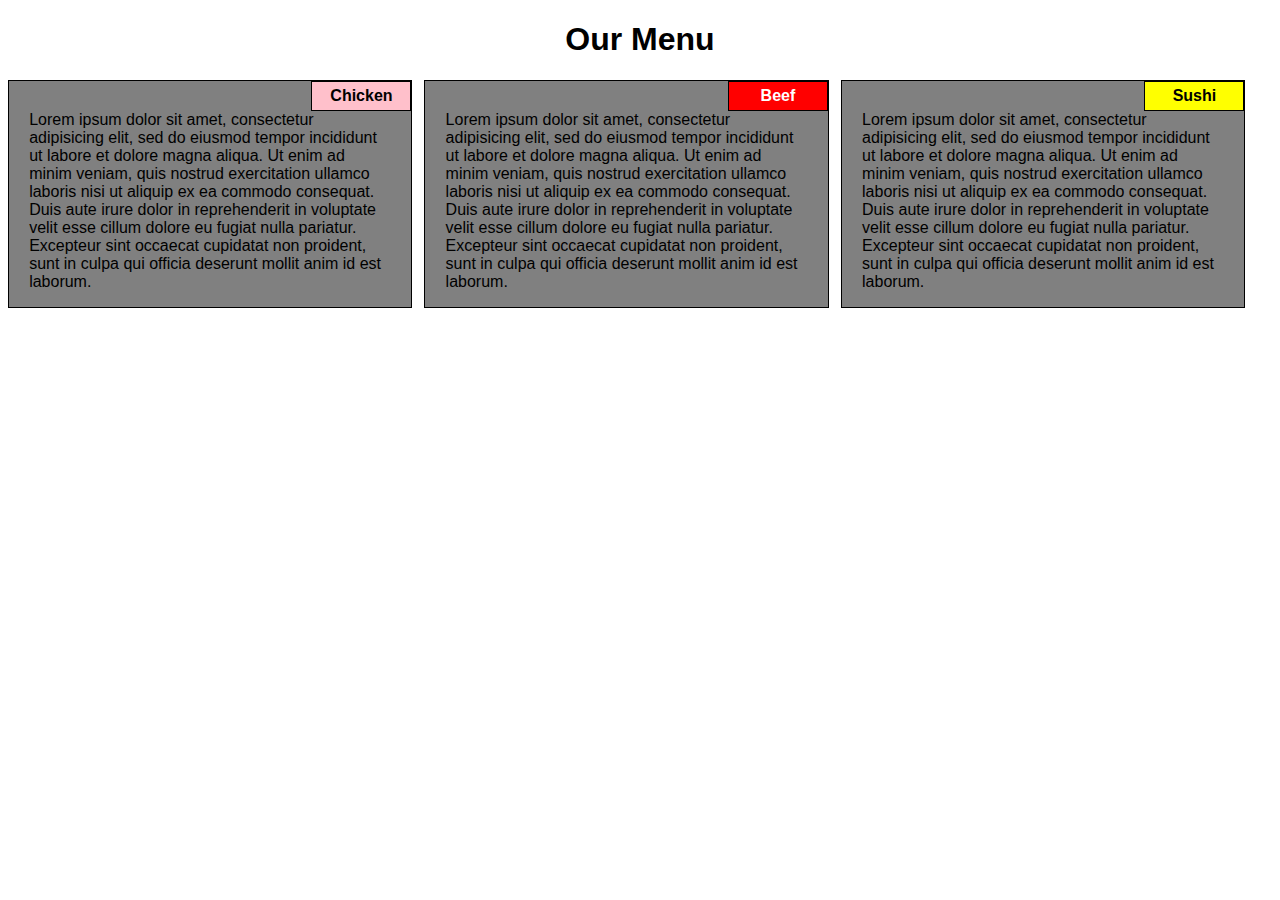
<file: module2-solution/index.html>
<!DOCTYPE html>
<html>
<head>
	<meta charset="utf-8">
	<meta name="viewport" content="width=device-width, initial-scale=1">
	<title>Assignment Solution for Module 2</title>
	<link rel="stylesheet" href="css/stylesheet.css">
</head>
<body>
<h1>Our Menu</h1>
<div class="container">
	<div class="row">
		<div class="col-lg-4 col-md-6"><h4 id="p1">Chicken</h4><p>Lorem ipsum dolor sit amet, consectetur adipisicing elit, sed do eiusmod
		tempor incididunt ut labore et dolore magna aliqua. Ut enim ad minim veniam,
		quis nostrud exercitation ullamco laboris nisi ut aliquip ex ea commodo
		consequat. Duis aute irure dolor in reprehenderit in voluptate velit esse
		cillum dolore eu fugiat nulla pariatur. Excepteur sint occaecat cupidatat non
		proident, sunt in culpa qui officia deserunt mollit anim id est laborum.</p></div>

		<div class="col-lg-4 col-md-6"><h4 id="p2">Beef</h4><p>Lorem ipsum dolor sit amet, consectetur adipisicing elit, sed do eiusmod
		tempor incididunt ut labore et dolore magna aliqua. Ut enim ad minim veniam,
		quis nostrud exercitation ullamco laboris nisi ut aliquip ex ea commodo
		consequat. Duis aute irure dolor in reprehenderit in voluptate velit esse
		cillum dolore eu fugiat nulla pariatur. Excepteur sint occaecat cupidatat non
		proident, sunt in culpa qui officia deserunt mollit anim id est laborum.</p></div>

		<div class="col-lg-4 col-md-12"><h4 id="p3">Sushi</h4><p>Lorem ipsum dolor sit amet, consectetur adipisicing elit, sed do eiusmod
		tempor incididunt ut labore et dolore magna aliqua. Ut enim ad minim veniam,
		quis nostrud exercitation ullamco laboris nisi ut aliquip ex ea commodo
		consequat. Duis aute irure dolor in reprehenderit in voluptate velit esse
		cillum dolore eu fugiat nulla pariatur. Excepteur sint occaecat cupidatat non
		proident, sunt in culpa qui officia deserunt mollit anim id est laborum.</p></div>
	</div>
</div>
</body>
</html>
</file>
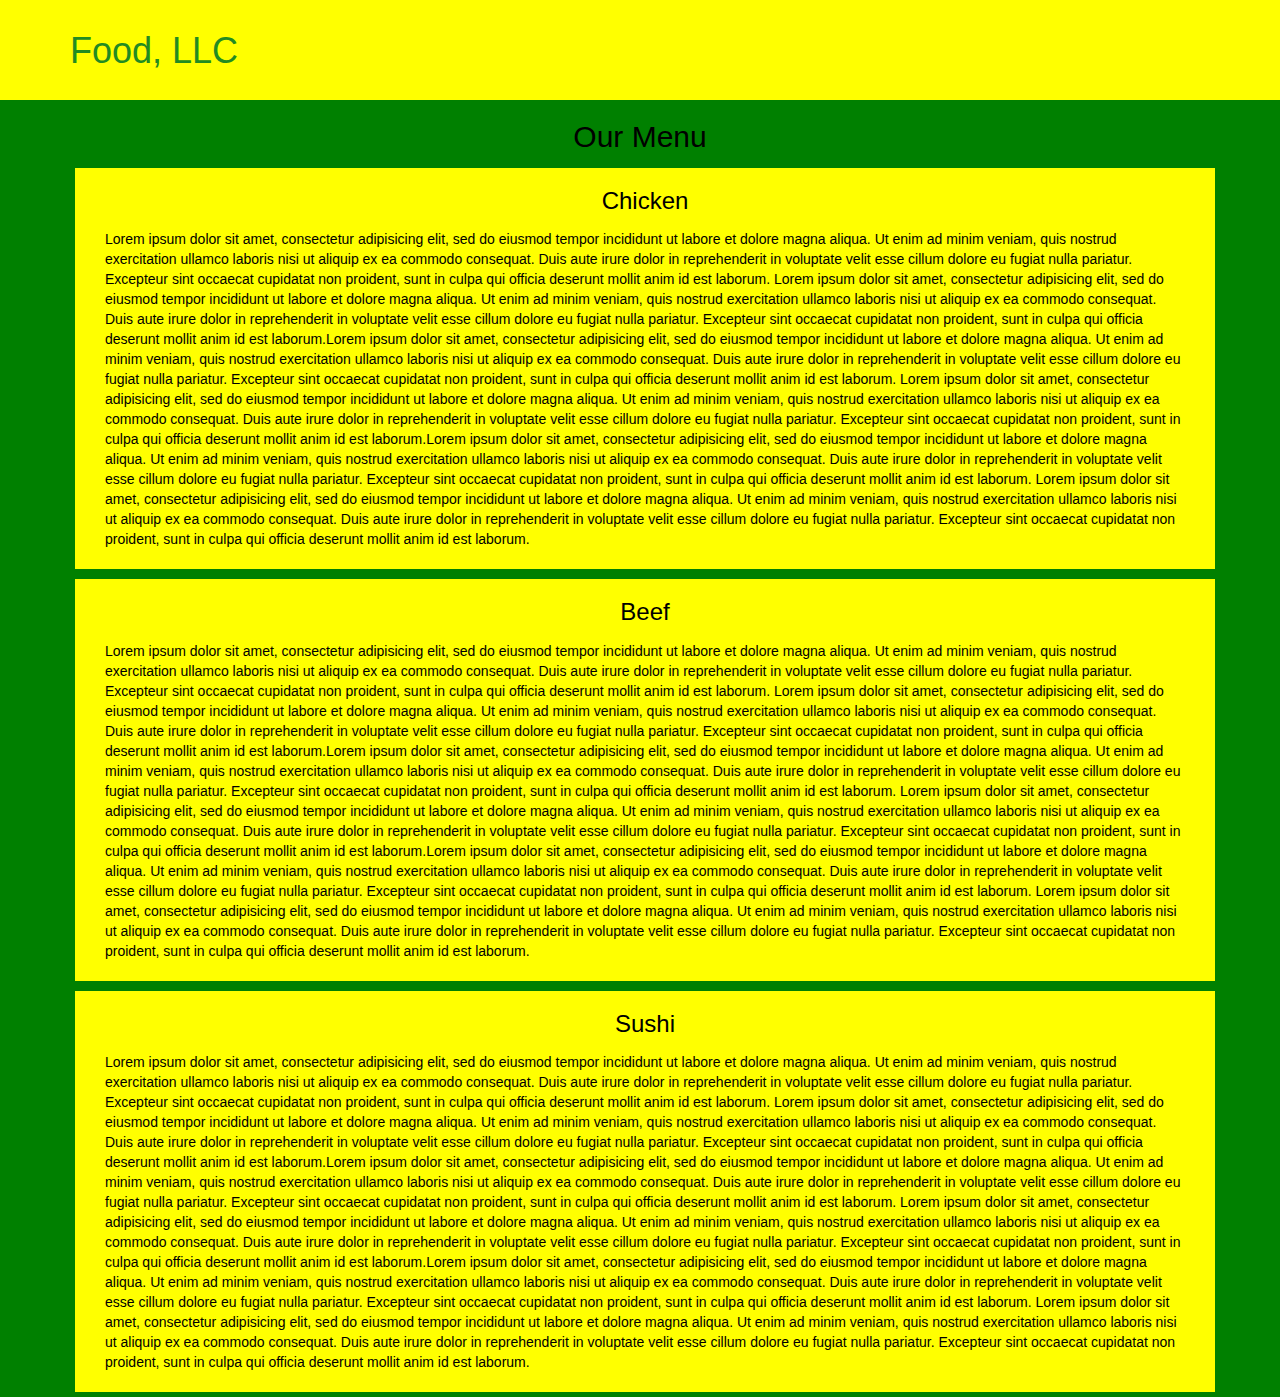
<file: module3-solution/index.html>
<!DOCTYPE html>
<html>
<head>
	<meta charset="utf-8">
	<meta name="viewport" content="width=device-width, initial-scale=1">
	<title>Assignment Solution for Module 3</title>
	<link rel="stylesheet" type="text/css" href="css/bootstrap.min.css">
	<link rel="stylesheet" type="text/css" href="css/stylesheet.css">
</head>
<body>
	<header>
		<nav class="navbar">
			<div class="container">
				<div class="navbar-header">
			<a href="index.html" class="pull-left">
			<div id="navbar-brand"><h1>Food, LLC</h1></div>
		</a>
          <button type="button" class="navbar-toggle collapsed" data-toggle="collapse" data-target="#collapsable-nav" aria-expanded="false">
            <span class="sr-only">Toggle navigation</span>
            <span class="icon-bar"></span>
            <span class="icon-bar"></span>
            <span class="icon-bar"></span>
          </button>
        </div>

        <div id="collapsable-nav" class="collapse navbar-collapse, hidden-sm">
           <ul id="nav-list" class="nav navbar-nav navbar-right">
            <li>
              <a href="#row-chicken">
                Chicken</a>
            </li>
            <li>
              <a href="#row-beef">
                Beef</a>
            </li>
            <li>
              <a href="#row-sushi">
                Sushi</a>
            </li>
          </ul><!-- #nav-list -->
        </div><!-- .collapse .navbar-collapse -->
	</div>		
		</nav>
	</header> <!-- End of Header -->

<div id="content" class="container">
	<h2 class="text-center">Our Menu</h2>
	<section class="content-row">
		<div id="row-chicken" class="col-md-12">
			<h3 class="text-center">Chicken</h3>
			<p class="menu-detail">Lorem ipsum dolor sit amet, consectetur adipisicing elit, sed do eiusmod
			tempor incididunt ut labore et dolore magna aliqua. Ut enim ad minim veniam,
			quis nostrud exercitation ullamco laboris nisi ut aliquip ex ea commodo
			consequat. Duis aute irure dolor in reprehenderit in voluptate velit esse
			cillum dolore eu fugiat nulla pariatur. Excepteur sint occaecat cupidatat non
			proident, sunt in culpa qui officia deserunt mollit anim id est laborum.
		Lorem ipsum dolor sit amet, consectetur adipisicing elit, sed do eiusmod
			tempor incididunt ut labore et dolore magna aliqua. Ut enim ad minim veniam,
			quis nostrud exercitation ullamco laboris nisi ut aliquip ex ea commodo
			consequat. Duis aute irure dolor in reprehenderit in voluptate velit esse
			cillum dolore eu fugiat nulla pariatur. Excepteur sint occaecat cupidatat non
			proident, sunt in culpa qui officia deserunt mollit anim id est laborum.Lorem ipsum dolor sit amet, consectetur adipisicing elit, sed do eiusmod
			tempor incididunt ut labore et dolore magna aliqua. Ut enim ad minim veniam,
			quis nostrud exercitation ullamco laboris nisi ut aliquip ex ea commodo
			consequat. Duis aute irure dolor in reprehenderit in voluptate velit esse
			cillum dolore eu fugiat nulla pariatur. Excepteur sint occaecat cupidatat non
			proident, sunt in culpa qui officia deserunt mollit anim id est laborum.
		Lorem ipsum dolor sit amet, consectetur adipisicing elit, sed do eiusmod
			tempor incididunt ut labore et dolore magna aliqua. Ut enim ad minim veniam,
			quis nostrud exercitation ullamco laboris nisi ut aliquip ex ea commodo
			consequat. Duis aute irure dolor in reprehenderit in voluptate velit esse
			cillum dolore eu fugiat nulla pariatur. Excepteur sint occaecat cupidatat non
			proident, sunt in culpa qui officia deserunt mollit anim id est laborum.Lorem ipsum dolor sit amet, consectetur adipisicing elit, sed do eiusmod
			tempor incididunt ut labore et dolore magna aliqua. Ut enim ad minim veniam,
			quis nostrud exercitation ullamco laboris nisi ut aliquip ex ea commodo
			consequat. Duis aute irure dolor in reprehenderit in voluptate velit esse
			cillum dolore eu fugiat nulla pariatur. Excepteur sint occaecat cupidatat non
			proident, sunt in culpa qui officia deserunt mollit anim id est laborum.
		Lorem ipsum dolor sit amet, consectetur adipisicing elit, sed do eiusmod
			tempor incididunt ut labore et dolore magna aliqua. Ut enim ad minim veniam,
			quis nostrud exercitation ullamco laboris nisi ut aliquip ex ea commodo
			consequat. Duis aute irure dolor in reprehenderit in voluptate velit esse
			cillum dolore eu fugiat nulla pariatur. Excepteur sint occaecat cupidatat non
			proident, sunt in culpa qui officia deserunt mollit anim id est laborum.</p>
		</div>
		<div id="row-beef" class="col-md-12">
			<h3 class="text-center">Beef</h3>
			<p class="menu-detail">Lorem ipsum dolor sit amet, consectetur adipisicing elit, sed do eiusmod
			tempor incididunt ut labore et dolore magna aliqua. Ut enim ad minim veniam,
			quis nostrud exercitation ullamco laboris nisi ut aliquip ex ea commodo
			consequat. Duis aute irure dolor in reprehenderit in voluptate velit esse
			cillum dolore eu fugiat nulla pariatur. Excepteur sint occaecat cupidatat non
			proident, sunt in culpa qui officia deserunt mollit anim id est laborum.
		Lorem ipsum dolor sit amet, consectetur adipisicing elit, sed do eiusmod
			tempor incididunt ut labore et dolore magna aliqua. Ut enim ad minim veniam,
			quis nostrud exercitation ullamco laboris nisi ut aliquip ex ea commodo
			consequat. Duis aute irure dolor in reprehenderit in voluptate velit esse
			cillum dolore eu fugiat nulla pariatur. Excepteur sint occaecat cupidatat non
			proident, sunt in culpa qui officia deserunt mollit anim id est laborum.Lorem ipsum dolor sit amet, consectetur adipisicing elit, sed do eiusmod
			tempor incididunt ut labore et dolore magna aliqua. Ut enim ad minim veniam,
			quis nostrud exercitation ullamco laboris nisi ut aliquip ex ea commodo
			consequat. Duis aute irure dolor in reprehenderit in voluptate velit esse
			cillum dolore eu fugiat nulla pariatur. Excepteur sint occaecat cupidatat non
			proident, sunt in culpa qui officia deserunt mollit anim id est laborum.
		Lorem ipsum dolor sit amet, consectetur adipisicing elit, sed do eiusmod
			tempor incididunt ut labore et dolore magna aliqua. Ut enim ad minim veniam,
			quis nostrud exercitation ullamco laboris nisi ut aliquip ex ea commodo
			consequat. Duis aute irure dolor in reprehenderit in voluptate velit esse
			cillum dolore eu fugiat nulla pariatur. Excepteur sint occaecat cupidatat non
			proident, sunt in culpa qui officia deserunt mollit anim id est laborum.Lorem ipsum dolor sit amet, consectetur adipisicing elit, sed do eiusmod
			tempor incididunt ut labore et dolore magna aliqua. Ut enim ad minim veniam,
			quis nostrud exercitation ullamco laboris nisi ut aliquip ex ea commodo
			consequat. Duis aute irure dolor in reprehenderit in voluptate velit esse
			cillum dolore eu fugiat nulla pariatur. Excepteur sint occaecat cupidatat non
			proident, sunt in culpa qui officia deserunt mollit anim id est laborum.
		Lorem ipsum dolor sit amet, consectetur adipisicing elit, sed do eiusmod
			tempor incididunt ut labore et dolore magna aliqua. Ut enim ad minim veniam,
			quis nostrud exercitation ullamco laboris nisi ut aliquip ex ea commodo
			consequat. Duis aute irure dolor in reprehenderit in voluptate velit esse
			cillum dolore eu fugiat nulla pariatur. Excepteur sint occaecat cupidatat non
			proident, sunt in culpa qui officia deserunt mollit anim id est laborum.</p>
		</div>
		<div id="row-sushi" class="col-md-12">
			<h3 class="text-center">Sushi</h3>
			<p class="menu-detail">Lorem ipsum dolor sit amet, consectetur adipisicing elit, sed do eiusmod
			tempor incididunt ut labore et dolore magna aliqua. Ut enim ad minim veniam,
			quis nostrud exercitation ullamco laboris nisi ut aliquip ex ea commodo
			consequat. Duis aute irure dolor in reprehenderit in voluptate velit esse
			cillum dolore eu fugiat nulla pariatur. Excepteur sint occaecat cupidatat non
			proident, sunt in culpa qui officia deserunt mollit anim id est laborum.
		Lorem ipsum dolor sit amet, consectetur adipisicing elit, sed do eiusmod
			tempor incididunt ut labore et dolore magna aliqua. Ut enim ad minim veniam,
			quis nostrud exercitation ullamco laboris nisi ut aliquip ex ea commodo
			consequat. Duis aute irure dolor in reprehenderit in voluptate velit esse
			cillum dolore eu fugiat nulla pariatur. Excepteur sint occaecat cupidatat non
			proident, sunt in culpa qui officia deserunt mollit anim id est laborum.Lorem ipsum dolor sit amet, consectetur adipisicing elit, sed do eiusmod
			tempor incididunt ut labore et dolore magna aliqua. Ut enim ad minim veniam,
			quis nostrud exercitation ullamco laboris nisi ut aliquip ex ea commodo
			consequat. Duis aute irure dolor in reprehenderit in voluptate velit esse
			cillum dolore eu fugiat nulla pariatur. Excepteur sint occaecat cupidatat non
			proident, sunt in culpa qui officia deserunt mollit anim id est laborum.
		Lorem ipsum dolor sit amet, consectetur adipisicing elit, sed do eiusmod
			tempor incididunt ut labore et dolore magna aliqua. Ut enim ad minim veniam,
			quis nostrud exercitation ullamco laboris nisi ut aliquip ex ea commodo
			consequat. Duis aute irure dolor in reprehenderit in voluptate velit esse
			cillum dolore eu fugiat nulla pariatur. Excepteur sint occaecat cupidatat non
			proident, sunt in culpa qui officia deserunt mollit anim id est laborum.Lorem ipsum dolor sit amet, consectetur adipisicing elit, sed do eiusmod
			tempor incididunt ut labore et dolore magna aliqua. Ut enim ad minim veniam,
			quis nostrud exercitation ullamco laboris nisi ut aliquip ex ea commodo
			consequat. Duis aute irure dolor in reprehenderit in voluptate velit esse
			cillum dolore eu fugiat nulla pariatur. Excepteur sint occaecat cupidatat non
			proident, sunt in culpa qui officia deserunt mollit anim id est laborum.
		Lorem ipsum dolor sit amet, consectetur adipisicing elit, sed do eiusmod
			tempor incididunt ut labore et dolore magna aliqua. Ut enim ad minim veniam,
			quis nostrud exercitation ullamco laboris nisi ut aliquip ex ea commodo
			consequat. Duis aute irure dolor in reprehenderit in voluptate velit esse
			cillum dolore eu fugiat nulla pariatur. Excepteur sint occaecat cupidatat non
			proident, sunt in culpa qui officia deserunt mollit anim id est laborum.</p>
		</div>
	</section>
</div> <!-- End of Main Content -->

  <script src="js/jquery-2.1.4.min.js"></script>
  <script src="js/bootstrap.min.js"></script>
  
</body>
</html>
</file>
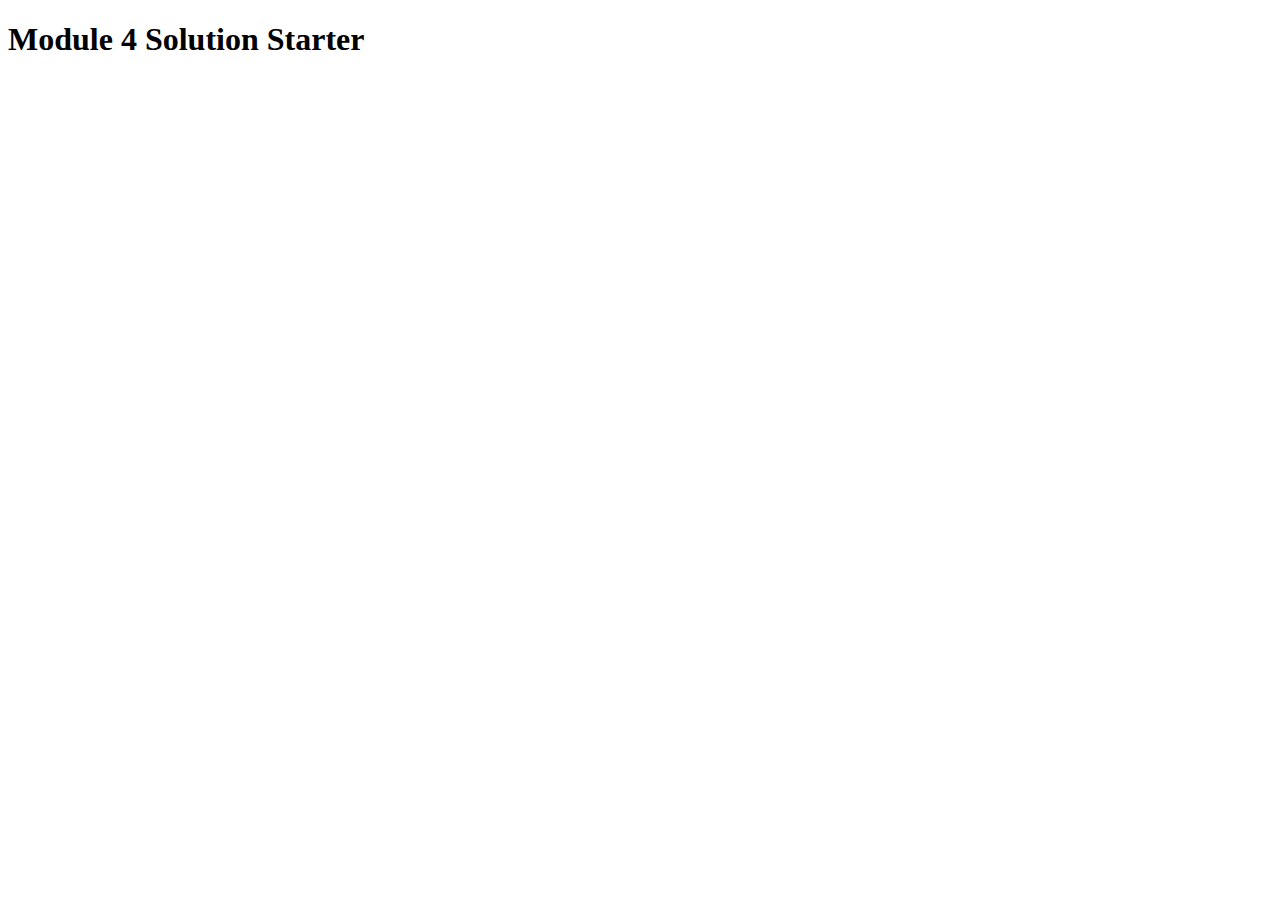
<file: module4-solution/index.html>
<!DOCTYPE html>
<html>
<head>
  <meta charset="utf-8">
  <title>Module 4 Solution Starter</title>
  <script src="SpeakHello.js"></script>
  <script src="SpeakGoodBye.js"></script>
  <script src="script.js"></script>
</head>
<body>
  <h1>Module 4 Solution Starter</h1>
</body>
</html>
</file>
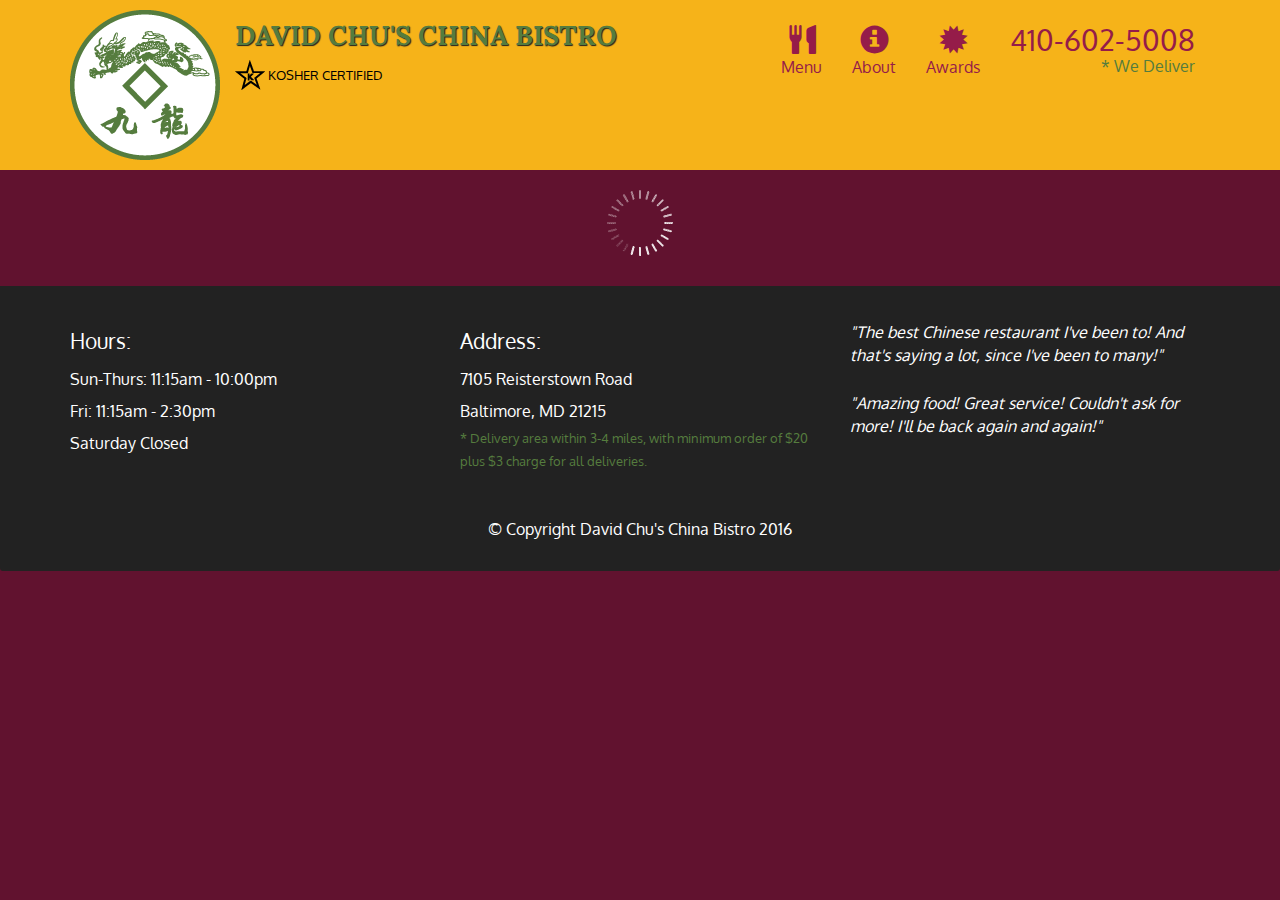
<file: module5-solution/index.html>
<!doctype html>
<html lang="en">
  <head>
    <meta charset="utf-8">
    <meta http-equiv="X-UA-Compatible" content="IE=edge">
    <meta name="viewport" content="width=device-width, initial-scale=1">
    <title>David Chu's China Bistro</title>
    <link rel="stylesheet" href="css/bootstrap.min.css">
    <link rel="stylesheet" href="css/styles.css">
    <link href='https://fonts.googleapis.com/css?family=Oxygen:400,300,700' rel='stylesheet' type='text/css'>
    <link href='https://fonts.googleapis.com/css?family=Lora' rel='stylesheet' type='text/css'>
  </head>
<body>
  <header>
    <nav id="header-nav" class="navbar navbar-default">
      <div class="container">
        <div class="navbar-header">
          <a href="index.html" class="pull-left visible-md visible-lg">
            <div id="logo-img" alt="Logo image"></div>
          </a>

          <div class="navbar-brand">
            <a href="index.html"><h1>David Chu's China Bistro</h1></a>
            <p>
              <img src="images/star-k-logo.png" alt="Kosher certification">
              <span>Kosher Certified</span>
            </p>
          </div>

          <button id="navbarToggle" type="button" class="navbar-toggle collapsed" data-toggle="collapse" data-target="#collapsable-nav" aria-expanded="false">
            <span class="sr-only">Toggle navigation</span>
            <span class="icon-bar"></span>
            <span class="icon-bar"></span>
            <span class="icon-bar"></span>
          </button>
        </div>
        
        <div id="collapsable-nav" class="collapse navbar-collapse">
           <ul id="nav-list" class="nav navbar-nav navbar-right">
            <li id="navHomeButton" class="visible-xs active">
              <a href="index.html">
                <span class="glyphicon glyphicon-home"></span> Home</a>
            </li>
            <li id="navMenuButton">
              <a href="#" onclick="$dc.loadMenuCategories();">
                <span class="glyphicon glyphicon-cutlery"></span><br class="hidden-xs"> Menu</a>
            </li>
            <li>
              <a href="#">
                <span class="glyphicon glyphicon-info-sign"></span><br class="hidden-xs"> About</a>
            </li>
            <li>
              <a href="#">
                <span class="glyphicon glyphicon-certificate"></span><br class="hidden-xs"> Awards</a>
            </li>
            <li id="phone" class="hidden-xs">
              <a href="tel:410-602-5008">
                <span>410-602-5008</span></a><div>* We Deliver</div>
            </li>
          </ul><!-- #nav-list -->
        </div><!-- .collapse .navbar-collapse -->
      </div><!-- .container -->
    </nav><!-- #header-nav -->
  </header>

  <div id="call-btn" class="visible-xs">
    <a class="btn" href="tel:410-602-5008">
    <span class="glyphicon glyphicon-earphone"></span>
    410-602-5008
    </a>
  </div>
  <div id="xs-deliver" class="text-center visible-xs">* We Deliver</div>

  <div id="main-content" class="container"></div>

  <footer class="panel-footer">
    <div class="container">
      <div class="row">
        <section id="hours" class="col-sm-4">
          <span>Hours:</span><br>
          Sun-Thurs: 11:15am - 10:00pm<br>
          Fri: 11:15am - 2:30pm<br>
          Saturday Closed
          <hr class="visible-xs">
        </section>
        <section id="address" class="col-sm-4">
          <span>Address:</span><br>
          7105 Reisterstown Road<br>
          Baltimore, MD 21215
          <p>* Delivery area within 3-4 miles, with minimum order of $20 plus $3 charge for all deliveries.</p>
          <hr class="visible-xs">
        </section>
        <section id="testimonials" class="col-sm-4">
          <p>"The best Chinese restaurant I've been to! And that's saying a lot, since I've been to many!"</p>
          <p>"Amazing food! Great service! Couldn't ask for more! I'll be back again and again!"</p>
        </section>
      </div>
      <div class="text-center">&copy; Copyright David Chu's China Bistro 2016</div>
    </div>
  </footer>

  <!-- jQuery (Bootstrap JS plugins depend on it) -->
  <script src="js/jquery-2.1.4.min.js"></script>
  <script src="js/bootstrap.min.js"></script>
  <script src="js/ajax-utils.js"></script>
  <script src="js/script.js"></script>
</body>
</html>
</file>
<file: module2-solution/css/stylesheet.css>
/* Base Style */
* {
	box-sizing: border-box;
	font-family: sans-serif;
}
h1 {
	text-align: center;
}
p {
	clear: right;
	margin-right: auto;
	margin-left: auto;
	width: 90%;
	height: auto;
}
.row {
	width: 100%;
}
h4 {
	border: 1px solid black;
	margin: 0;
	width: 100px;
	height: 30px;
	text-align: center;
	padding: 5px 10px;
	float: right;
}
#p1 {
	background-color: pink;
}
#p2 {
	background-color: red;
	color: white;
}
#p3 {
	background-color: yellow;
}
.col-lg-4, .col-md-6, .col-md-12 {
	background-color: gray;
	float: left;
	border: 1px solid black;

}
/***** Large Devices *****/
@media (min-width: 992px) {
.col-lg-4{
	width: 32%;
	
	margin-right: 12px;
}
}
/***** Medium Devices *****/
@media (min-width: 768px) and (max-width: 991px){

.col-md-6{
	width: 49%;
	margin-bottom: 10px;
	margin-right: 7px;
	
	
}
.col-md-12{
	width: 100%;
}
}
/***** Small Devices *****/
@media (max-width: 767px) {
.col-lg-4{
	width: 100%;
	margin-bottom: 10px;
	
}
}
</file>
<file: module3-solution/css/stylesheet.css>
body {
	background-color: green;
	margin: 0;
	color: #000;
}
header {
	background-color: yellow;
	height: 100px;	
}
#navbar-brand {
	text-decoration: none;
	text-align: left;
	font-size: 2.4em;
	margin: 30px 0px;
	color: forestgreen;
}
.content-row {
	height: 1000px;
	position: relative;
}
.col-md-12{
	background-color: yellow;
	margin: 5px;
}
.navbar-header button.navbar-toggle, .navbar-header .icon-bar {
  border: 1px solid #000;
  }
.navbar-toggle{
	margin: 30px 30px 0 0;
}
#nav-list {
  margin-top: 10px;
  margin-top: 3px;
  margin-bottom: 2px;
}
#nav-list a {
  color: forestgreen;
  font-size: 3vw;  
  background-color: #FFE584;
  text-align: center;
  line-height: .4em;
  margin-top: 1px;
}

#nav-list a:hover {
  background: #FFFFC2;
}
.menu-detail{
		padding: 5px 15px 10px;
	}
@media (max-width: 767px) {
	#content{
		margin-top: 50px;
	}
	#navbar-brand {
		font-size: 6vw;
		margin: 20px 30px;
	}
	.col-md-12 .text-center{
		padding-top: 10px;
	}
	
}
</file>
<file: module5-solution/css/styles.css>
body {
  font-size: 16px;
  color: #fff;
  background-color: #61122f;
  font-family: 'Oxygen', sans-serif;
}

/** HEADER **/
#header-nav {
  background-color: #f6b319;
  border-radius: 0;
  border: 0;
}

#logo-img {
  background: url('../images/restaurant-logo_large.png') no-repeat;
  width: 150px;
  height: 150px;
  margin: 10px 15px 10px 0;
}

.navbar-brand {
  padding-top: 25px;
}
.navbar-brand h1 { /* Restaurant name */
  font-family: 'Lora', serif;
  color: #557c3e;
  font-size: 1.5em;
  text-transform: uppercase;
  font-weight: bold;
  text-shadow: 1px 1px 1px #222;
  margin-top: 0;
  margin-bottom: 0;
  line-height: .75;
}
.navbar-brand a:hover, .navbar-brand a:focus {
  text-decoration: none;
}
.navbar-brand p { /* Kosher cert */
  color: #000;
  text-transform: uppercase;
  font-size: .7em;
  margin-top: 15px;
}
.navbar-brand p span { /* Star-K */
  vertical-align: middle;
}

#nav-list {
  margin-top: 10px;
}
#nav-list a {
  color: #951C49;
  text-align: center;
}
#nav-list a:hover {
  background: #E7E7E7;
}
#nav-list a span {
  font-size: 1.8em;
}

#phone {
  margin-top: 5px;
}
#phone a { /* Phone number */
  text-align: right;
  padding-bottom: 0;
}
#phone div { /* We Deliver */
  color: #557c3e;
  text-align: right;
  padding-right: 15px;
}

.navbar-header button.navbar-toggle, .navbar-header .icon-bar {
  border: 1px solid #61122f;
}
.navbar-header button.navbar-toggle {
  clear: both;
  margin-top: -30px;
}
/* END HEADER */

/* FOOTER */
.panel-footer {
  margin-top: 30px;
  padding-top: 35px;
  padding-bottom: 30px;
  background-color: #222;
  border-top: 0;
}
.panel-footer div.row {
  margin-bottom: 35px;
}
#hours, #address {
  line-height: 2;
}
#hours > span, #address > span {
  font-size: 1.3em;
}
#address p {
  color: #557c3e;
  font-size: .8em;
  line-height: 1.8;
}
#testimonials {
  font-style: italic;
}
#testimonials p:nth-child(2) {
  margin-top: 25px;
}
/* END FOOTER */



/* HOME PAGE */
.container .jumbotron {
  box-shadow: 0 0 50px #3F0C1F;
  border: 2px solid #3F0C1F;
}

#menu-tile, #specials-tile, #map-tile {
  height: 250px;
  width: 100%;
  margin-bottom: 15px;
  position: relative;
  border: 2px solid #3F0C1F;
  overflow: hidden;
}
#menu-tile:hover, #specials-tile:hover, #map-tile:hover {
  box-shadow: 0 1px 5px 1px #cccccc;
}
#menu-tile {
  background: url('../images/menu-tile.jpg') no-repeat;
  background-position: center;
}
#specials-tile {
  background: url('../images/specials-tile.jpg') no-repeat;
  background-position: center;
}
#menu-tile span, #specials-tile span, #map-tile span {
  position: absolute;
  bottom: 0;
  right: 0;
  width: 100%;
  text-align: center;
  font-size: 1.6em;
  text-transform: uppercase;
  background-color: #000;
  color: #fff;
  opacity: .8;
}
/* END HOME PAGE */

/* MENU CATEGORIES PAGE */
.category-tile { 
  position: relative;
  border: 2px solid #3F0C1F;
  overflow: hidden;
  width: 200px;
  height: 200px;
  margin: 0 auto 15px;
}
.category-tile span {
  position: absolute;
  bottom: 0;
  right: 0;
  width: 100%;
  text-align: center;
  font-size: 1.2em;
  text-transform: uppercase;
  background-color: #000;
  color: #fff;
  opacity: .8;
}
.category-tile:hover {
  box-shadow: 0 1px 5px 1px #cccccc;
}

#menu-categories-title + div {
  margin-bottom: 50px;
}
/* END MENU CATEGORIES PAGE */

/* SINGLE CATEGORY PAGE */
.menu-item-tile {
  margin-bottom: 25px;
}
.menu-item-tile hr {
  width: 80%;
}
.menu-item-tile .menu-item-price {
  font-size: 1.1em;
  text-align: right;
  margin-top: -15px;
  margin-right: -15px;
}
.menu-item-tile .menu-item-price span {
  font-size: .6em;
}
.menu-item-photo {
  position: relative;
  border: 2px solid #3F0C1F; 
  overflow: hidden;
  padding: 0;
  margin-right: -15px;
  margin-left: auto;
  margin-bottom: 20px;
  max-width: 250px;
}
.menu-item-photo div {
  position: absolute;
  bottom: 0;
  right: 0;
  width: 80px;
  background-color: #557c3e;
  text-align: center;
}
.menu-item-description {
  padding-right: 30px;
}
h3.menu-item-title {
  margin: 0 0 10px;
}
.menu-item-details {
  font-size: .9em;
  font-style: italic;
}
/* END SINGLE CATEGORY PAGE */


/********** Large devices only **********/
@media (min-width: 1200px) {
  .container .jumbotron {
    background: url('../images/jumbotron_1200.jpg') no-repeat;
    height: 675px;
  }
}

/********** Medium devices only **********/
@media (min-width: 992px) and (max-width: 1199px) {
  /* Header */
  #logo-img {
    background: url('../images/restaurant-logo_medium.png') no-repeat;
    width: 100px;
    height: 100px;
    margin: 5px 5px 5px 0;
  }
  /* End Header */

  /* Home Page */
  .container .jumbotron {
    background: url('../images/jumbotron_992.jpg') no-repeat;
    height: 558px;
  }
  /* End Home Page */
}

/********** Small devices only **********/
@media (min-width: 768px) and (max-width: 991px) {
  /* Home Page */
  .container .jumbotron {
    background: url('../images/jumbotron_768.jpg') no-repeat;
    height: 432px;
  }
  /* End Home Page */
}

/********** Extra small devices only **********/
@media (max-width: 767px) {
  /* Header */
  .navbar-brand {
    padding-top: 10px;
    height: 80px;
  }
  .navbar-brand h1 { /* Restaurant name */
    padding-top: 10px;
    font-size: 5vw; /* 1vw = 1% of viewport width */
  }
  .navbar-brand p { /* Kosher cert */
    font-size: .6em;
    margin-top: 12px;
  }
  .navbar-brand p img { /* Star-K */
    height: 20px;
  }

  #collapsable-nav a { /* Collapsed nav menu text */
    font-size: 1.2em;
  }
  #collapsable-nav a span { /* Collapsed nav menu glyph */
    font-size: 1em;
    margin-right: 5px;
  }

  #call-btn > a {
    font-size: 1.5em;
    display: block;
    margin: 0 20px;
    padding: 10px;
    border: 2px solid #fff;
    background-color: #f6b319;
    color: #951c49;
  }
  #xs-deliver {
    margin-top: 5px;
    font-size: .7em;
    letter-spacing: .1em;
    text-transform: uppercase;
  }
  /* End Header */

  /* Footer */
  .panel-footer section {
    margin-bottom: 30px;
    text-align: center;
  }
  .panel-footer section:nth-child(3) {
    margin-bottom: 0; /* margin already exists on the whole row */
  }
  .panel-footer section hr {
    width: 50%;
  }
  /* End Footer */

  /* Home Page */
  .container .jumbotron {
    margin-top: 30px;
    padding: 0;
  }
  #menu-tile, #specials-tile {
    width: 360px;
    margin: 0 auto 15px;
  }

  .menu-item-photo {
    margin-right: auto;
  }
  .menu-item-tile .menu-item-price {
    text-align: center;
  }
  .menu-item-description {
    text-align: center;;
  }
}


/********** Super extra small devices Only :-) (e.g., iPhone 4) **********/
@media (max-width: 479px) {
  /* Header */
  .navbar-brand h1 { /* Restaurant name */
    padding-top: 5px;
    font-size: 6vw;
  }
  /* End Header */
  
  /* Home page */
  #menu-tile, #specials-tile {
    width: 280px;
    margin: 0 auto 15px;
  }

  .col-xxs-12 {
    position: relative;
    min-height: 1px;
    padding-right: 15px;
    padding-left: 15px;
    float: left;
    width: 100%;
  }
}
</file>
